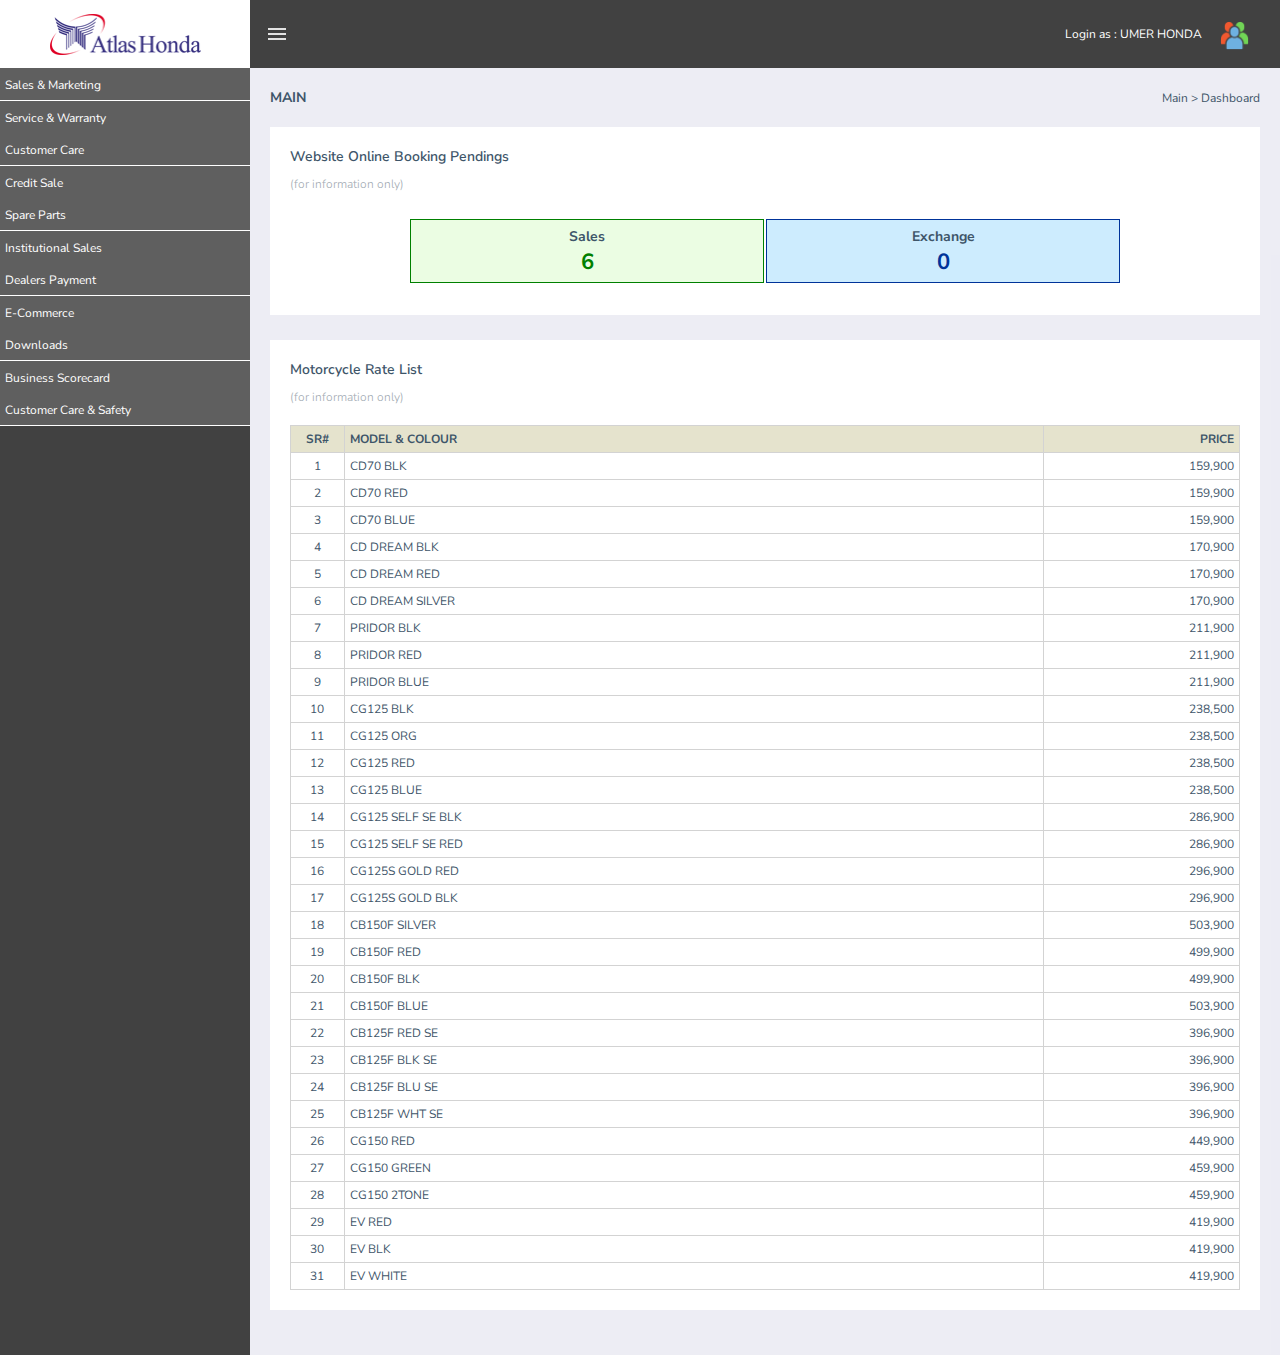
<file: b2b_Website/index.html>
<!DOCTYPE html>
<html lang="en">

<head>
    <meta charset="UTF-8">
    <meta name="viewport" content="width=device-width, initial-scale=1.0">
    <title>Atlas Honda B2B Website</title>
    <link rel="stylesheet" href="style.css">
    <link rel="stylesheet" href="https://cdnjs.cloudflare.com/ajax/libs/font-awesome/4.7.0/css/font-awesome.min.css">


</head>

<body>
    <header>
        <nav>
            <div class="logo">

                <img src="image.png" alt="" width="151" height="41">
            </div>
            <div class="nav">
                <span class="image1">

                    <img src="menu_24dp_E3E3E3_FILL0_wght400_GRAD0_opsz24 (1).png" alt="Hello">
                </span>
                <span>

                    <font>Login as : UMER HONDA</font>

                    <span class="image2">

                        <img src="image2.png" alt="" width="31" height="31">
                    </span>
                </span>



            </div>

        </nav>
    </header>
    <main>
        <aside class="sidebar">
            <ul class="list">
                <li><a href="#">Sales & Marketing</a></li>
                <li><a href="#">Service & Warranty</a></li>
                <li><a href="#">Customer Care</a></li>
                <li><a href="#">Credit Sale</a></li>
                <li><a href="#">Spare Parts</a></li>
                <li><a href="#">Institutional Sales</a></li>
                <li><a href="#">Dealers Payment</a></li>
                <li><a href="#">E-Commerce</a></li>
                <li><a href="#">Downloads</a></li>
                <li><a href="#">Business Scorecard</a></li>
                <li><a href="#">Customer Care & Safety</a></li>
            </ul>
        </aside>
        <div class="wrapper_heading">
            <div class="h1">

                <p>
                    MAIN
                </p>
                <p>
                    Main > Dashboard
                </p>
            </div>
            <div class="wrapper">

                <div class="container1">
                    <h4>Website Online Booking Pendings
                    </h4>
                    <h6>(for information only)
                    </h6>
                    <div class="table">
                        <table>
                            <td>
                                <span>Sales</span>
                                <p>6</p>
                            </td>
                            <td>
                                <span>Exchange</span>
                                <p>0</p>
                            </td>
                        </table>
                    </div>

                </div>
                <div class="container2">
                    <h4>Motorcycle Rate List
                    </h4>
                    <h6>(for information only)
                    </h6>
                    <div class="table2">

<table>
    
                        <tr class="tr">
                            <th class="th">SR#</th>
                            <th class="th">MODEL & COLOUR</th>
                            <th class="th">PRICE</th>
                        </tr>
                        
                        <tr class="tr">
                            <td>1</td>
                            <td>CD70 BLK</td>
                            <td>159,900</td>
                        </tr>
                        <tr class="tr">
                            <td>2</td>
                            <td>CD70 RED</td>
                            <td>159,900</td>
                        </tr>
                        <tr class="tr">
                            <td>3</td>
                            <td>CD70 BLUE</td>
                            <td>159,900</td>
                        </tr>
                        <tr class="tr">
                            <td>4</td>
                            <td>CD DREAM BLK</td>
                            <td>170,900</td>
                        </tr>
                        <tr class="tr">
                            <td>5</td>
                            <td>CD DREAM RED</td>
                            <td>170,900</td>
                        </tr>
                        <tr class="tr">
                            <td>6</td>
                            <td>CD DREAM SILVER</td>
                            <td>170,900</td>
                        </tr>
                        <tr class="tr">
                            <td>7</td>
                            <td>PRIDOR BLK</td>
                            <td>211,900</td>
                        </tr>
                        <tr class="tr">
                            <td>8</td>
                            <td>PRIDOR RED</td>
                            <td>211,900</td>
                        </tr>
                        <tr class="tr">
                            <td>9</td>
                            <td>PRIDOR BLUE</td>
                            <td>211,900</td>
                        </tr>
                        <tr class="tr">
                            <td>10</td>
                            <td>CG125 BLK</td>
                            <td>238,500</td>
                        </tr>
                        <tr class="tr">
                            <td>11</td>
                            <td>CG125 ORG</td>
                            <td>238,500</td>
                        </tr>
                        <tr class="tr">
                            <td>12</td>
                            <td>CG125 RED</td>
                            <td>238,500</td>
                        </tr>
                        <tr class="tr">
                            <td>13</td>
                            <td>CG125 BLUE</td>
                            <td>238,500</td>
                        </tr>
                        <tr class="tr">
                            <td>14</td>
                            <td>CG125 SELF SE BLK</td>
                            <td>286,900</td>
                        </tr>
                        <tr class="tr">
                            <td>15</td>
                            <td>CG125 SELF SE RED</td>
                            <td>286,900</td>
                        </tr>
                        <tr class="tr">
                            <td>16</td>
                            <td>CG125S GOLD RED</td>
                            <td>296,900</td>
                        </tr>
                        <tr class="tr">
                            <td>17</td>
                            <td>CG125S GOLD BLK</td>
                            <td>296,900</td>
                        </tr>
                        <tr class="tr">
                            <td>18</td>
                            <td>CB150F SILVER</td>
                            <td>503,900</td>
                        </tr>
                        <tr class="tr">
                            <td>19</td>
                            <td>CB150F RED</td>
                            <td>499,900</td>
                        </tr>
                        <tr class="tr">
                            <td>20</td>
                            <td>CB150F BLK</td>
                            <td>499,900</td>
                        </tr>
                        <tr class="tr">
                            <td>21</td>
                            <td>CB150F BLUE</td>
                            <td>503,900</td>
                        </tr>
                        <tr class="tr">
                            <td>22</td>
                            <td>CB125F RED SE</td>
                            <td>396,900</td>
                        </tr>
                        <tr class="tr">
                            <td>23</td>
                            <td>CB125F BLK SE</td>
                            <td>396,900</td>
                        </tr>
                        <tr class="tr">
                            <td>24</td>
                            <td>CB125F BLU SE</td>
                            <td>396,900</td>
                        </tr>
                        <tr class="tr">
                            <td>25</td>
                            <td>CB125F WHT SE</td>
                            <td>396,900</td>
                        </tr>
                        <tr class="tr">
                            <td>26</td>
                            <td>CG150 RED</td>
                            <td>449,900</td>
                        </tr>
                        <tr class="tr">
                            <td>27</td>
                            <td>CG150 GREEN</td>
                            <td>459,900</td>
                        </tr>
                        <tr class="tr">
                            <td>28</td>
                            <td>CG150 2TONE</td>
                            <td>459,900</td>
                        </tr>
                        <tr class="tr">
                            <td>29</td>
                            <td>EV RED</td>
                            <td>419,900</td>
                        </tr>
                        <tr class="tr">
                            <td>30</td>
                            <td>EV BLK</td>
                            <td>419,900</td>
                        </tr>
                        <tr class="tr">
                            <td>31</td>
                            <td>EV WHITE</td>
                            <td>419,900</td>
                        </tr>
                    </table>
                
                    
                    
                </div>
            </div>
            <div class="container3"></div>
            
        </div>
    </div>
</main>
</body>

</html>
</file>
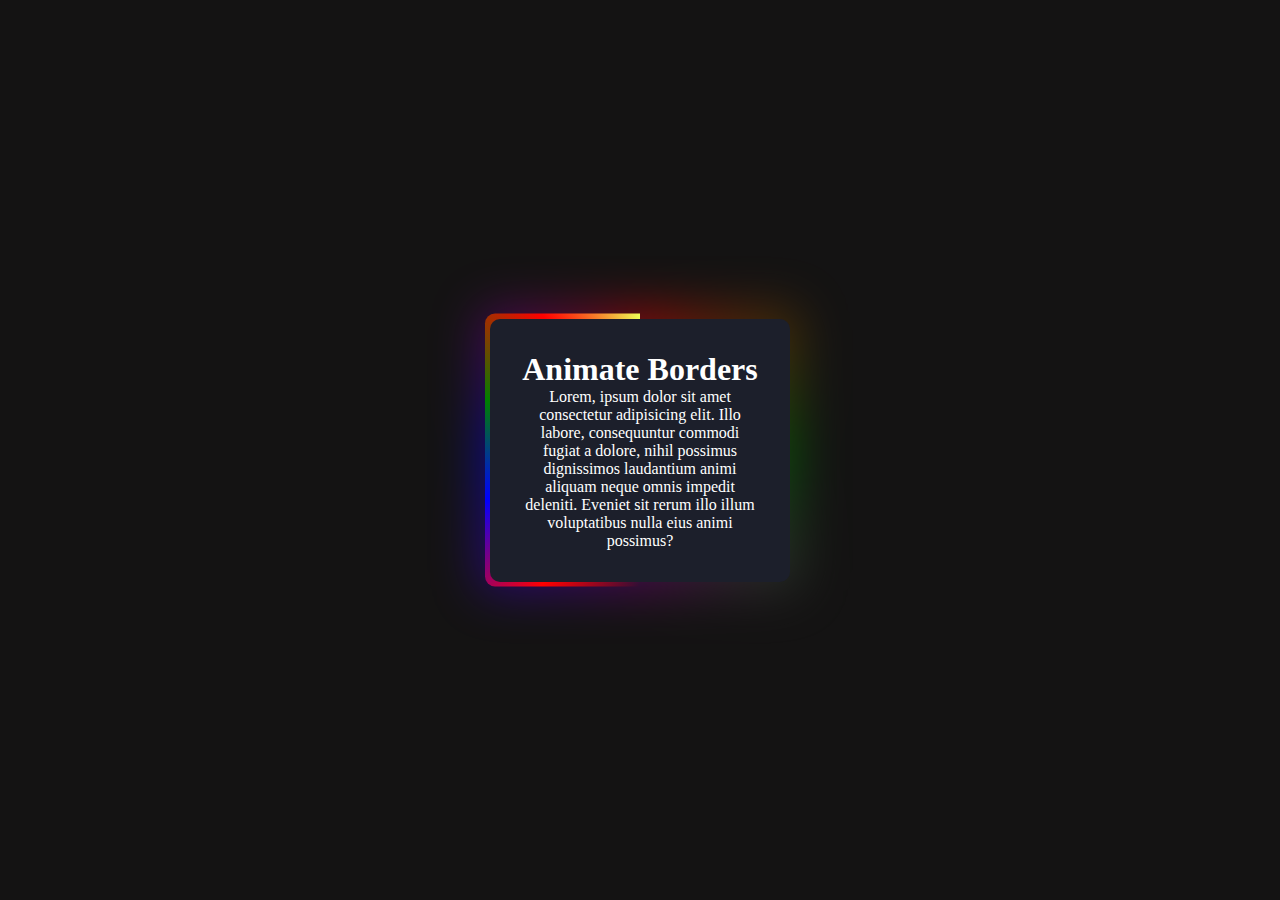
<file: Border Animation/index.html>
<!DOCTYPE html>
<html lang="en">
<head>
    <meta charset="UTF-8">
    <meta name="viewport" content="width=device-width, initial-scale=1.0">
    <title>Border Animation</title>
    <link rel="stylesheet" href="style.css">
</head>
<body>
    <div class="box">
        <h1>Animate Borders</h1>
        <p>Lorem, ipsum dolor sit amet consectetur adipisicing elit. Illo labore, consequuntur commodi fugiat a dolore, nihil possimus dignissimos laudantium animi aliquam neque omnis impedit deleniti. Eveniet sit rerum illo illum voluptatibus nulla eius animi possimus?</p>

    </div>
</body>
</html>
</file>
<file: b2b_Website/style.css>
@import url('https://fonts.googleapis.com/css2?family=Baloo+2:wght@400..800&family=Nunito+Sans:ital,opsz,wght@0,6..12,200..1000;1,6..12,200..1000&family=Poppins:ital,wght@0,100;0,200;0,300;0,400;0,500;0,600;0,700;0,800;0,900;1,100;1,200;1,300;1,400;1,500;1,600;1,700;1,800;1,900&display=swap');
*{
    margin: 0;
    padding: 0;
    box-sizing: border-box;
    font-family: var(--font-family);
}
:root{
    --font-family: "Nunito Sans", Sans Sarif;
    --bg-container: rgb(238,238,238);
    --text-color: #3e5569;
    --bg-table: #e3e1c9ed;
    --bg-aside-bar: rgb(65,65,65);
    --bg-aside-list: #5f5f5f;
    --bg-nav:#414141;
    --bg-wrapper: rgba(236, 236, 244, 0.973);
    --font : 12px;
    --font-heading: 14px;
    --font-table: 22px;
}
body{
}
header{
    display: flex;
    width: 100%;

}

.sidebar{
    display: flex;
    flex-direction: column;
    width: 250px;
    
   
    background-color: var(--bg-nav);
    
}
.sidebar ul{
    list-style: none;
    width: 100%;
}
.sidebar ul li{
    padding: 5px;
    width: 250px;
    background-color: var(--bg-aside-list);
}
.list li a {
    text-decoration: none;
    font-size: var(--font) ;
    color: white;
}
.list li:nth-child(odd)
{
    border-bottom: 0.8px solid white;
}

nav {
  display: flex;
  width: 100%;
  height: 68px;
}

.logo {
  min-width: 250px;
  display: flex;
  justify-content: center;
  align-items: center;
  
}

.nav {
  display: flex;
  align-items: center;
  justify-content: space-between;
  flex-grow: 1;
  min-width: 0px;
  background-color: var(--bg-nav);
  padding: 0 15px 0px 0px;
}

.image1 {
  margin-left: 15px;
}

.nav > span {
  display: flex;
  align-items: center;
  gap: 17px;
  margin-right: 15px;
}
font{
    font-size: var(--font);
    color: white;
}
.image2{
  margin-top: 9px;
}
main{
  display: flex;
}
.wrapper_heading{
  background-color: var(--bg-wrapper);
  min-width: 0;
  flex: 1;
}
.h1 {
  display: flex;
  flex-grow: 1;
  min-width: 0;
  justify-content: space-between;
  align-items: center;
  padding: 20px 20px 0px 20px;
}
.h1 p:nth-child(1){
  font-size: var(--font-heading);
  color: var(--text-color);
  font-weight: 700;
}
.h1 p:nth-child(2)
{
  font-size: var(--font);
  color: var(--text-color);
}
.wrapper{
  padding:  20px;
}
.container1{
  background-color: white;
  padding: 20px;
}
.container1 h4{
  color: var(--text-color);
  margin-bottom: 10px;
  font-size: var(--font-heading);
  font-weight: 600;
}
.container1 h6{
  color: #a1aab2;
  font-size: var(--font);
  font-weight: 300;
}
.container1 .table{
  display: flex;
  justify-content: center;
}
.table table{
  display: flex;
  justify-content: space-between;
  
 
  gap: 15px;
}
.table  table td{
  text-align: center;
  padding: 3px;
  width: 354px;
  height: 64px;
  
  
}
.table table td:nth-child(1){
  border: 0.8px solid rgb(0, 128, 0);
  background-color: #ebfde3;
  color: var(--text-color);

}
.table table td:nth-child(2)
{
  border: 0.8px solid rgb(0, 51, 153);
  color: var(--text-color);
  background-color: #cdecfe;
}
.table table span{
  color: var(--text-color);
  font-size: var(--font-heading);
  font-weight: 700;
}
.table table td:nth-child(1) p{
  color: #008000;
  font-size: var(--font-table);
  font-weight: 700;

}
.table table td:nth-child(2) p{
  color: #003399;
  font-size: var(--font-table);
  font-weight: 700;

}
.table{
  margin: 25px 0 10px 0;
}
.container2{
  background-color: white;
  padding: 20px;
}
.container2 h4{
  color: var(--text-color);
  margin-bottom: 10px;
  font-size: var(--font-heading);
  font-weight: 600;
}
.container2 h6{
  color: #a1aab2;
  font-size: var(--font);
  font-weight: 300;
}
.wrapper{
  display: flex;
  flex-direction: column;  
  gap: 25px;
  background-color: var(--bg-wrapper);
}
.table2 table{
  display: flex;
  flex-direction: column;
  width: 100%;
  border-collapse: collapse;
}
.table2 table tr td,th{
border: 0.8px solid rgb(211, 211, 211);
}
.table2 table tr td, th{
  padding: 5px;
  color: var(--text-color);
  font-size: var(--font);
  justify-items: center;
}
.table2 table tr th

{
background-color: #e3e1c9ed;
}
.table2 table tr td:nth-child(1), th:nth-child(1){
  width: 60px;
  text-align: center;
}
.table2 table tr td:nth-child(2), th:nth-child(2){
  width: 900px;text-align: left;
}
.table2 table tr td:nth-child(3), th:nth-child(3){
  width: 240px;
  text-align: end;
}
.table2{
  margin-top: 20px;
}
@media only screen and (max-width: 760px)
{
  :root{

    --font: 14px;
    --font-heading: 16px;
    --font-table:24px;
  }
  .sidebar{
    display: none;
  }
  header{
    display: none;
  }
}
</file>
<file: Border Animation/style.css>
*{
    padding: 0;
    margin: 0;
    box-sizing: border-box;

}

body{
    display: flex;
    height: 100vh;
    justify-content: center;
    align-items: center;
    background-color: rgb(20, 19, 19);

}
@property --angle{
syntax: "<angle>";
initial-value: 0deg;
inherits: false;
}
h1, p{
    text-align: center;
    
    color: white;
    
}
.box{
background-color: #1c1f2b;
 padding: 2em;
    margin: 0 auto;
    width: 300px;
    border-radius: 10px;
    position: relative;
}
.box::after{
    content: '';
    position: absolute;
    height: 100%;
    width: 100%;
    background-image: conic-gradient(from var(--angle),transparent 50%,red, blue, green, red, #eeff55);
    top: 50%;
    left: 50%;
    translate: -50% -50%;
    z-index: -1;
    border-radius: 10px;
    padding: 5px;
    animation: 3s spin linear infinite;
}
.box::before{
    content: '';
    position: absolute;
    height: 100%;
    width: 100%;
    background-image: conic-gradient(red,green, purple, blue,red);
    top: 50%;
    left: 50%;
    translate: -50% -50%;
    z-index: -1;
    border-radius: 10px;
    padding: 10px;
    filter: blur(1.5rem);
    opacity: 0.5;
}
@keyframes spin {
    from{
        --angle: 0deg;
    }
    to{
        --angle: 360deg;
    }
}
</file>
